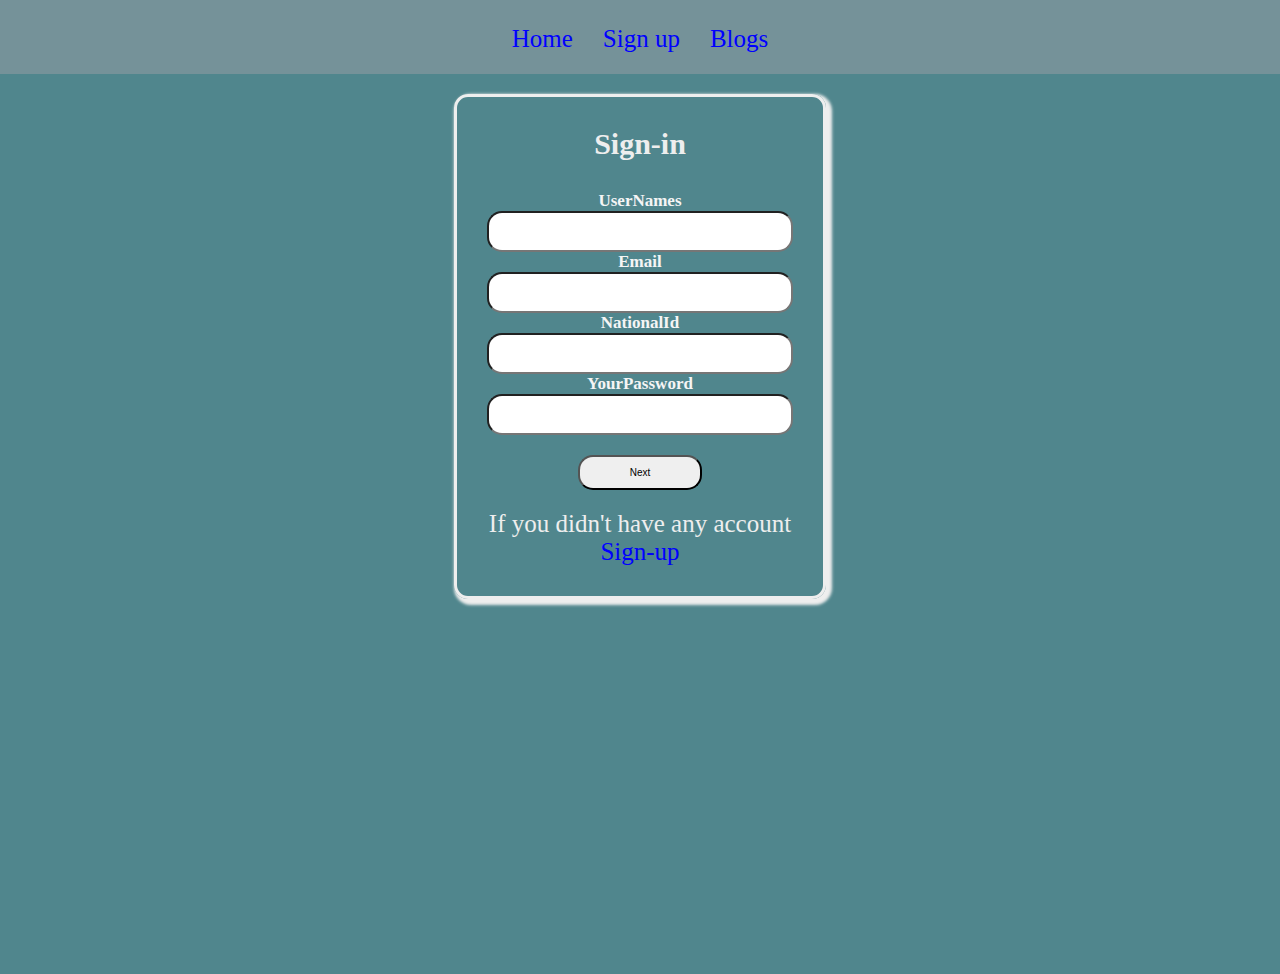
<file: enter.html>
<!DOCTYPE html>
<html lang="en">
<head>
    <meta charset="UTF-8">
    <meta name="viewport" content="width=device-width, initial-scale=1.0">
    <title>sign-up</title>
</head>
<style>
    *,
*::after,
*::before {
  padding: 0;
  margin: 0;
  box-sizing: border-box;
}
html {
  font-size: 62.5%;
}
body {
  color: #eee;
  width: 100%;
}
    .peter{
    background-color: rgba(12, 64, 75, 0.568);
    padding: 2rem;
    display: flex;
    justify-content: center;

  }
  .in{
    display: flex;
    gap: 3rem;
    font-size: 3rem;
  }
  .in li{
    list-style: none;
  }
  .nav-link{
    font-size: 2.5rem;
    text-decoration: none;
  }
  .home{
    background-color:  rgba(45, 110, 119, 0.836);
    justify-content: center;
    object-fit: cover;
    background-repeat:no-repeat;
    height: 100vh;
    padding: 2rem;

  }
  h1{
    font-size: 3rem;
    padding-bottom: 3rem;
    text-align: center;
  }
  .home label{
    font-size: 1.7rem;
    color: whitesmoke;
    font-weight: bold;
  }
  .home input{
    width: 100%;
    border-radius: 1.5rem;
    font-size: 1.5rem;
    padding: 1rem;
  }
  form{
    width: 30%;
    border: solid;
    border-radius: 1.4rem;
    padding: 3rem;
    box-shadow: 3px 3px 3px 3px;
  }
  p{
    font-size: 2.5rem;
    padding-top: 2rem;
  }
  button{
    font-size: 1rem;
    padding: 1rem 5rem;
    border-radius: 1.5rem;
    margin-top: 2rem;
  }
  a{
    color: blue;
    text-decoration: none;
  }
  .sinup a{
    padding: 1rem 20rem;
  }
  @media(max-width:600px){
    button{
    padding: 1rem 2rem;
  }
  h1{
    font-size: 2.5rem;
    padding-bottom: 2rem;
  }
  } 
  @media(max-width:523px){
    button{
    padding: 0.3rem 0.8rem;
  }
  h1{
    font-size: 2rem;
    padding-bottom: 1.5rem;
  }
  p{
    font-size: 1.5rem;
  }
  .home label{
    font-size: 0.9rem;
  }
  .home input{
    font-size: 1rem;
    padding: 0.5rem;
  }
  form{
    padding: 1rem;
  }
  .in{
    gap: 1.2rem;
  }
}
@media(max-width:284px){
  form{
    padding: 0.3rem;
  }
  h1{
    font-size: 1.5rem;
    padding-bottom: 1rem;
  }
} 
    </style>
    <body>
        <nav class="peter">
            <ul class="in">
              <li ><a href="./index.html" class="nav-link">Home</a></li>
              <li><a href="./registed.html" class="nav-link">Sign up</a></li>
              <li><a href="" class="nav-link">Blogs</a></li>
            </ul>
          </nav>
          <div class="home">
            <center>
            <form action="">
              <h1>Sign-in</h1>
              <div>
                <label for="username">UserNames</label>
                <input type="username" id="username" name="username" required/>
              </div>
              <div>
                <label for="email">Email</label>
                <input type="email" id="email" name="email" required/>
              </div>
              <div>
                <label for="identification">NationalId</label>
                <input type="number" id="Id" name="identification" required/>
              </div>
              <div>
              <label for="password">YourPassword</label>
              <input type="password" id="password" name="password" required/>
            </div>
              <center>
                <div>
                  <button type="submit" class="btn">Next</button>
                </div>
              </center>
              <p>If you didn't have any account  <a href="./registed.html">Sign-up</a></p>
            </form>
            </center>
          </div>
    </body>
    </html>
</file>
